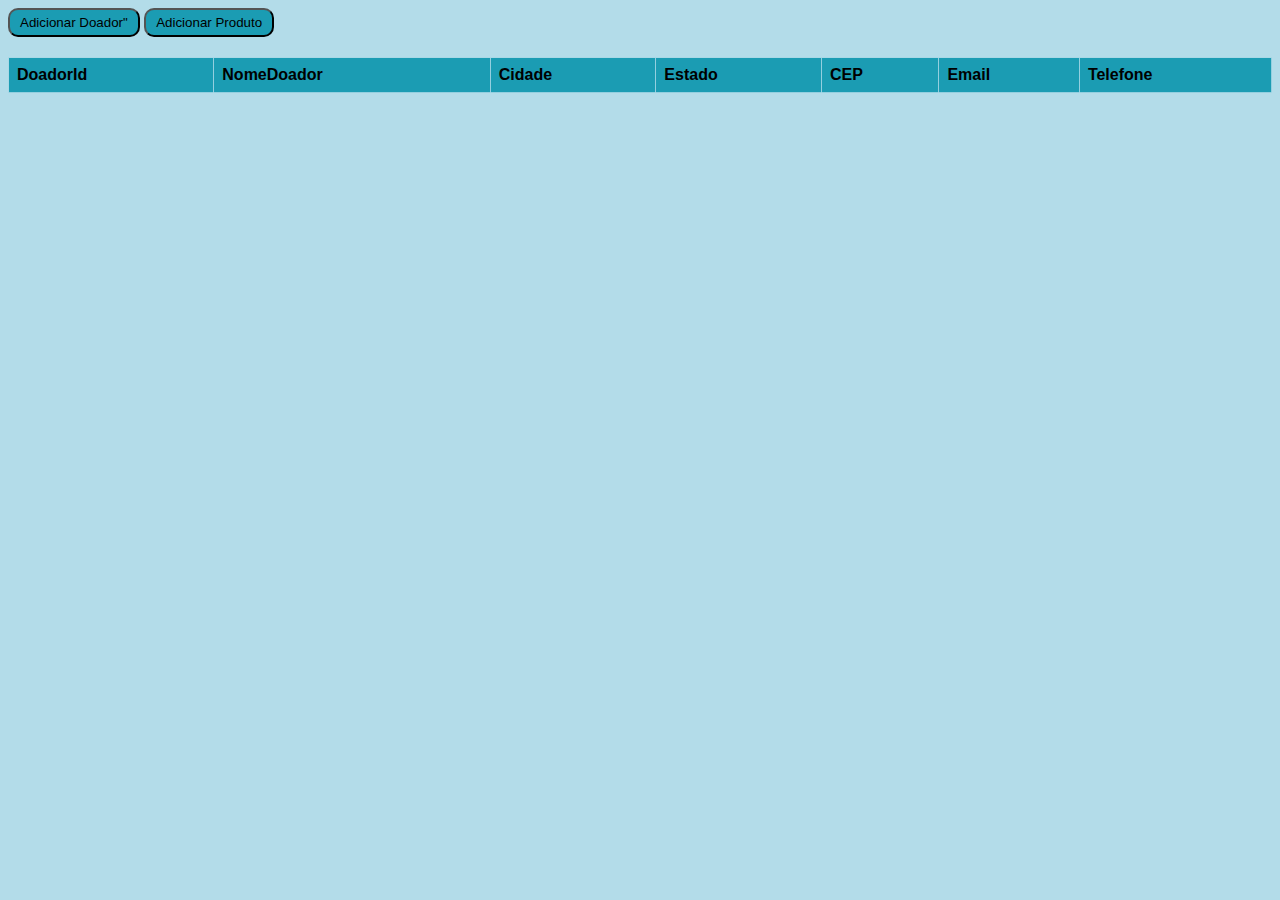
<file: site/index.html>
<!DOCTYPE html>
<html lang="en">
<head>
    <meta charset="UTF-8">
    <meta name="viewport" content="width=device-width, initial-scale=1.0">
    <link rel ="stylesheet" type="text/css" href="./css/index.css">
    <title>Doador</title>
</head>
<body>
   
    
 
    <button onclick="abrirTelaDoador()">Adicionar Doador"</button>
    <button onclick="abrirTelaProduto()">Adicionar Produto</button>
 
    <table>
        <thead>
            
            <th>DoadorId</th>
            <th>NomeDoador</th>
            <th>Cidade</th>
            <th>Estado</th>
            <th>CEP</th>
            <th>Email</th>
            <th>Telefone</th>
            
        </thead>
        <tbody id="Doador-LISTA">
 
        </tbody>
    </table>
 
    <script src="js/index.js"></script>
</body>
</html>
</file>
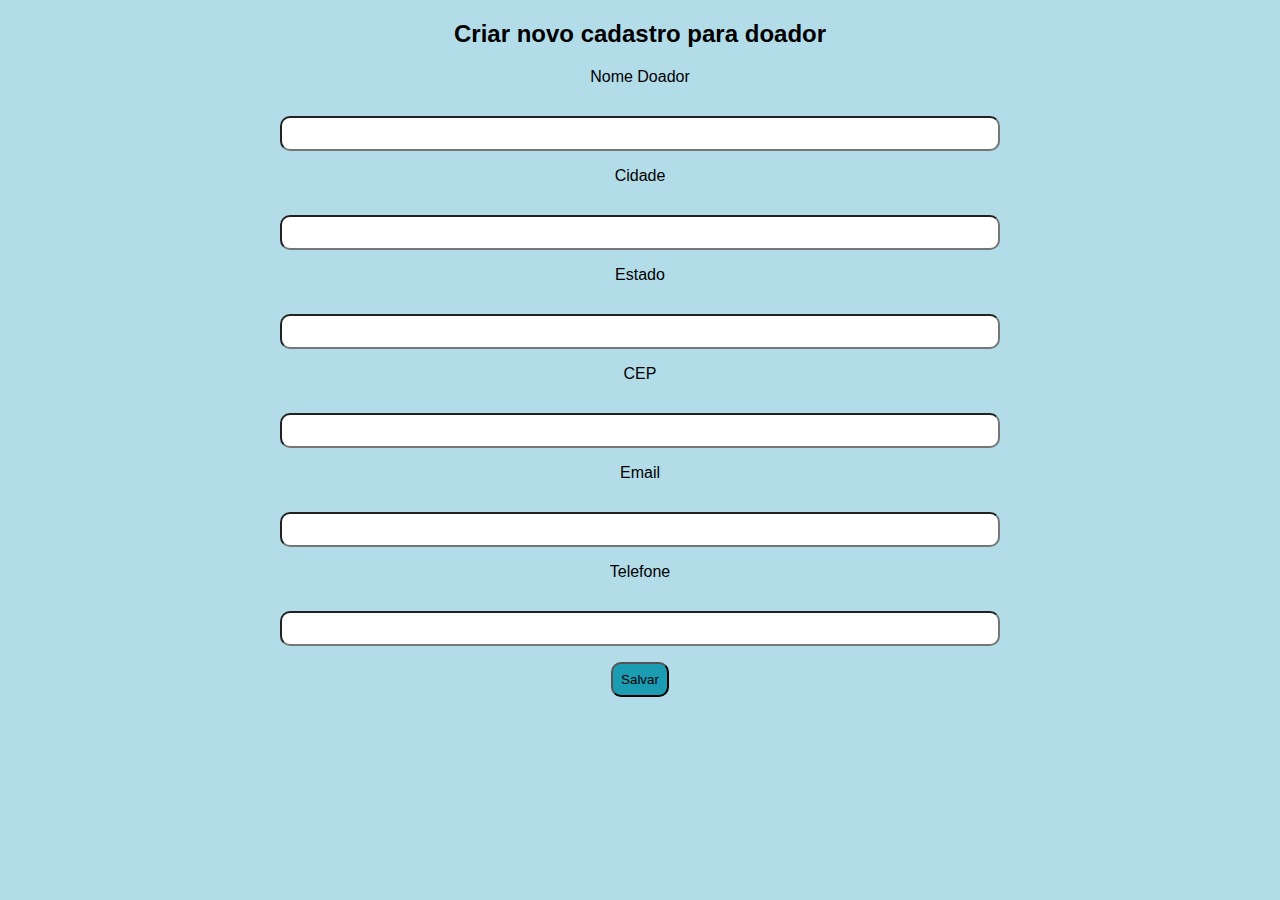
<file: site/pages/Create.html>
<!DOCTYPE html>
<html lang="en">
<head>
    <meta charset="UTF-8">
    <meta name="viewport" content="width=device-width, initial-scale=1.0">
    <link rel ="stylesheet" href="../css/create.css">
    <title>cadastro Doador</title>
</head>
<body>
    <h2>Criar novo cadastro para doador </h2>
    
    <form id="create-form">
        <label for="NomeDoador">Nome Doador</label>
        <input type="text" id="NomeDoador" required>

        <label for="Cidade">Cidade</label>
        <input type="text" id="Cidade">

        <label for="Estado">Estado</label>
        <input type="text" id="Estado" required>

        <label for="CEP">CEP</label>
        <input type="text" id="CEP" required>
        
        <label for="Email">Email</label>
        <input type="text" id="Email" required>
        
        <label for="Telefone">Telefone</label>
        <input type="text" id="Telefone" required>

       
        
    <div>
        <button type="button" onclick="createDoador()"> Salvar</button>
     </div>    
    </form>
        <script src="../js/create.js"></script>
    </body>
</html>
</file>
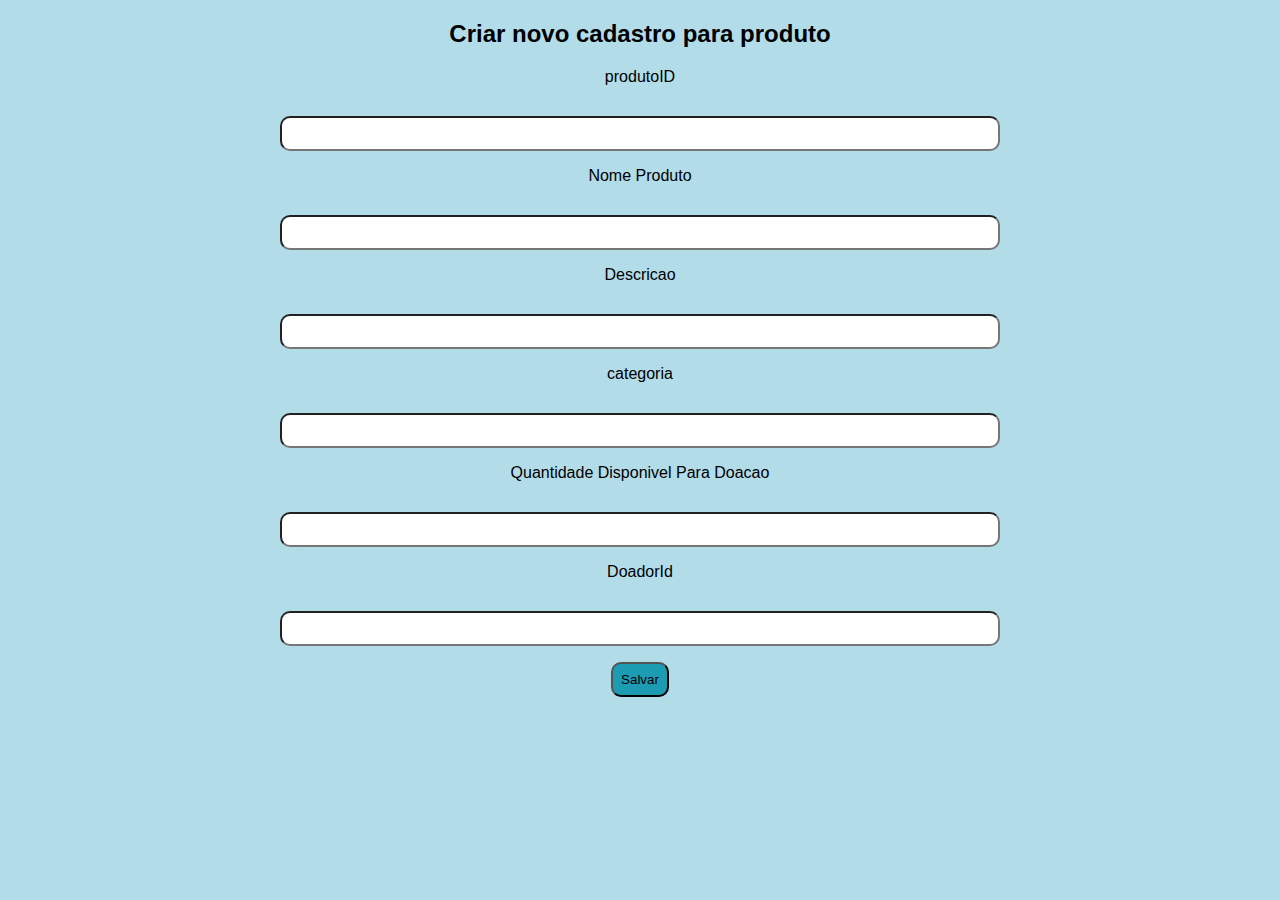
<file: site/pages/createProduto.html>
<!DOCTYPE html>
<html lang="en">
<head>
    <meta charset="UTF-8">
    <meta name="viewport" content="width=device-width, initial-scale=1.0">
    <link rel ="stylesheet" href="../css/create.css">
    <title>cadastro Produto</title>
</head>
<body>
    <h2>Criar novo cadastro para produto </h2>
    
    <form id="create-form">
        <label for ="produtoID">produtoID</label>
        <input type="text" id="produtoID" required>
        
        <label for="NomeProduto">Nome Produto</label>
        <input type="text" id="NomeProduto" required>

        <label for="Descricao">Descricao</label>
        <input type="text" id="Descricao" required>

        <label for="categoria">categoria</label>
        <input type="text" id="categoria" required>

        <label for="QuantidadeDisponivelParaDoacao ">Quantidade Disponivel Para Doacao </label>
        <input type="text" id="QuantidadeDisponivelParaDoacao " required>
        
        <label for="DoadorId">DoadorId</label>
        <input type="text" id="DoadorId" required>
        
       
<div>

        <button type="button" onclick="createProduto()"> Salvar</button>
    </div>    
    </form>
        <script src="../js/createProduto.js"></script>
    </body>
</html>
</file>
<file: site/css/index.css>
body{
    font-family: 'Lucida Sans', 'Lucida Sans Regular', 'Lucida Grande', 'Lucida Sans Unicode', Geneva, Verdana, sans-serif;
}
 
table{
    width: 100%;
    border-collapse: collapse;
    margin-top: 20px;
}
th, td{
    border: 1px solid #a7d7e6dd;
    text-align: left;
    padding: 8px;
}
th{
    background-color: #1b9cb3;
}
button{
    cursor: pointer;
    padding: 5px 10px;
    background-color: #1b9cb3 ;
    border-radius: 10px;
}
html{
    background-color: #a7d7e6dd ;
}
</file>
<file: site/css/create.css>
body{
    font-family: Arial, Helvetica, sans-serif;
    margin:20px;
    text-align:center;
    
}

label{
    display: block;
    margin: 0 0 30px 0;
   
    
}

input{
    width: 700px;
    padding: 8px;
    margin-bottom: 16px;
    border-radius: 10px
    
}

button{
    cursor: pointer;
    padding: 8PX;
    background-color: #1b9cb3;
    border-radius: 10px;
    text-align:center;
    
    

}
form {
    text-align:center;
    
  }

  html{

    background-color: #a7d7e6dd ;
  }
</file>
